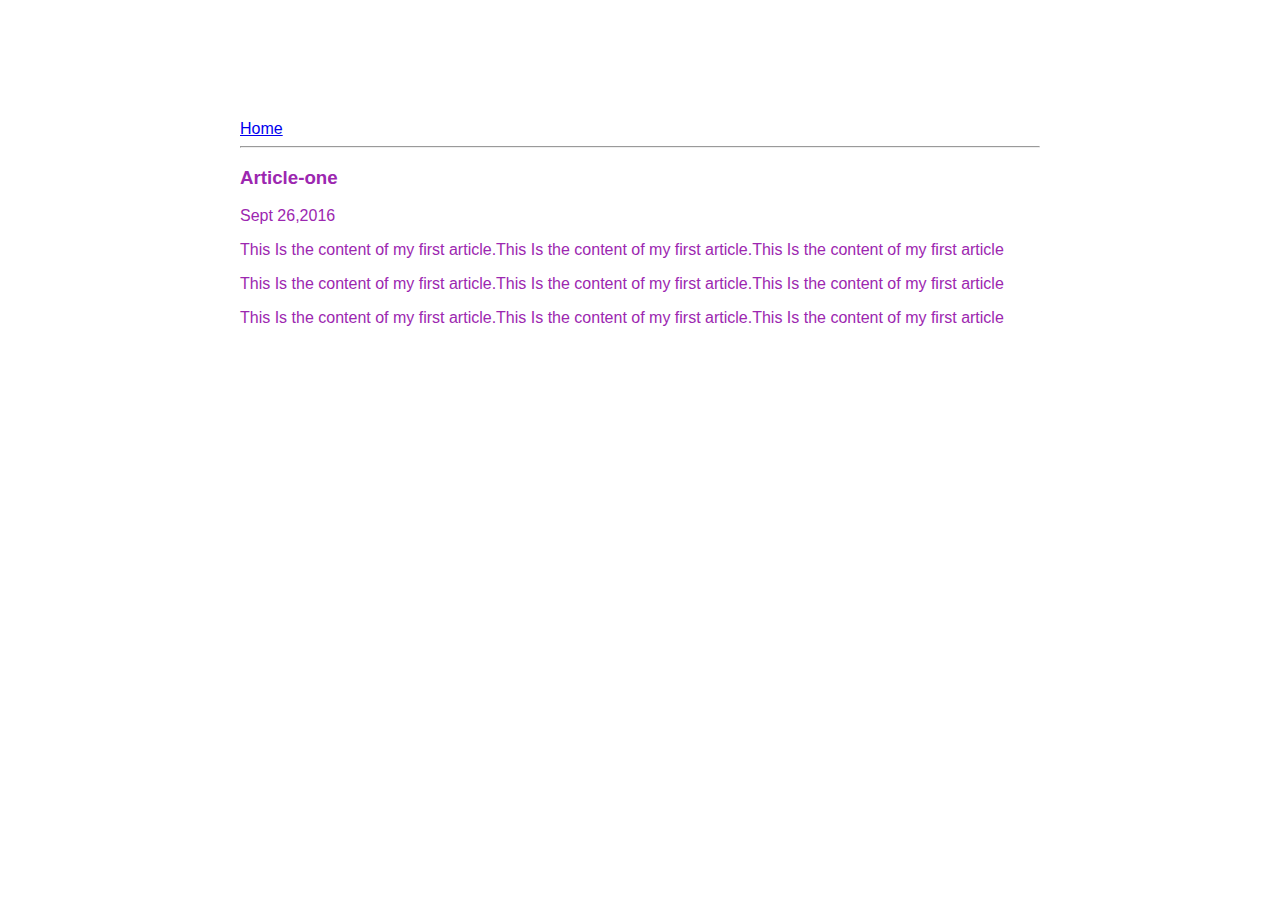
<file: ui/article-one.html>
<html>
 <head>
     <title>
         Article One| Jyosthna Royal
     </title>
     <meta name="viewport" content="width=device-width,initialscale=1"/>
     <link href="/ui/style.css" rel="stylesheet" />
     
 </head>  
 <body>
     <div class="container">
         
     <div>
         <a href="/">Home</a>
     </div>
     <hr/>
     <h3>
         Article-one
     </h3>
     <div>
        Sept 26,2016 
    </div>
    <div>
        <p>
            This Is the content of my first article.This Is the content of my first article.This Is the content of my first article
        </p>
    </div>
    <div>
        <p>
            This Is the content of my first article.This Is the content of my first article.This Is the content of my first article
        </p>
    </div>
    <div>
        <p>
            This Is the content of my first article.This Is the content of my first article.This Is the content of my first article
        </p>
    </div>
    </div>
 </body>
    
    
    
    
</html>
</file>
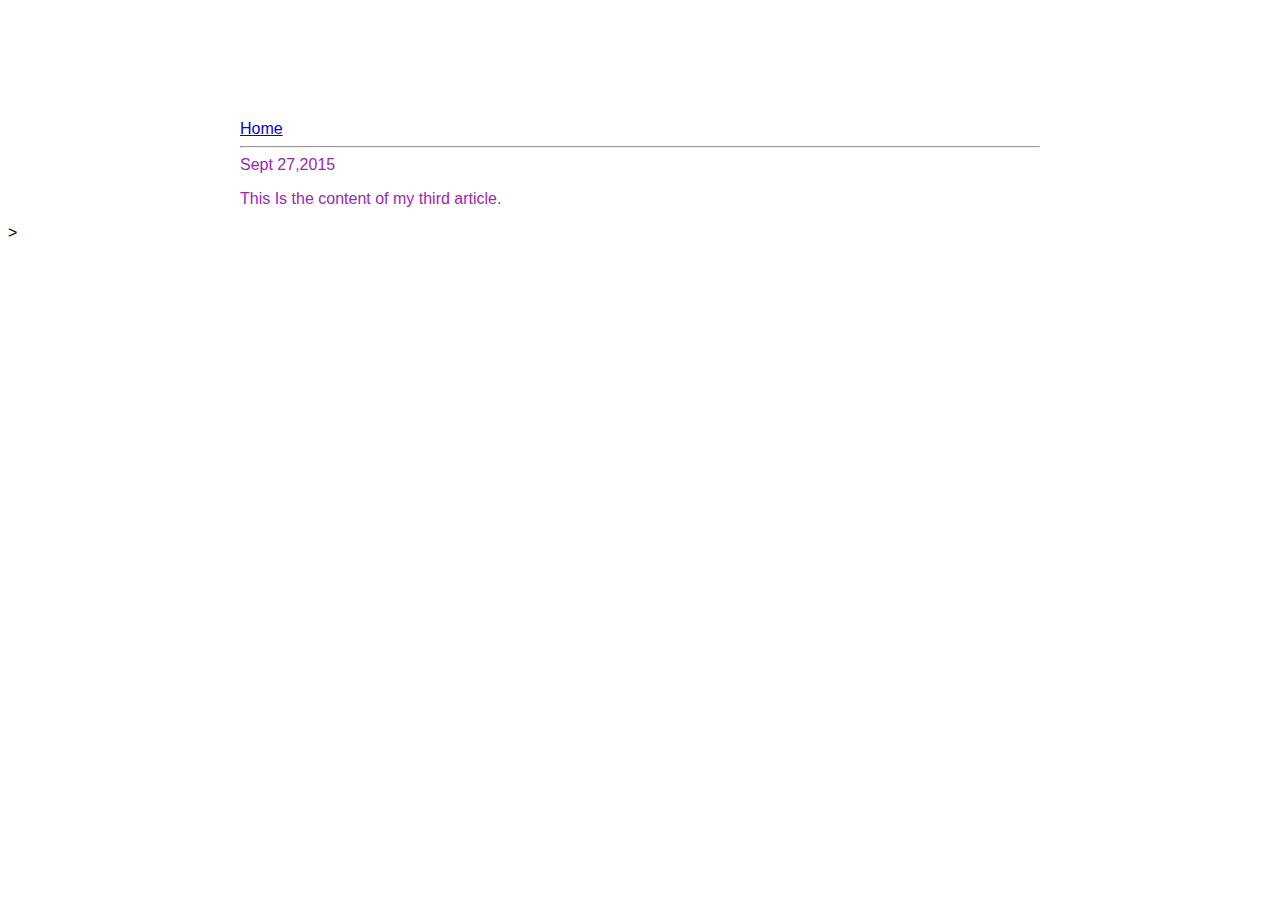
<file: ui/article-three.html>
<html>
 <head>
     <title>
         Article three| Jyosthna Royal
     </title>
     <link href="/ui/style.css" rel="stylesheet" />
     
 </head>  
 <body>
     <div class="container">
         <div>
         <a href="/">Home</a>
     </div>
     <hr/>
     <div>
        Sept 27,2015 
    </div>
    <div>
        <p>
            This Is the content of my third article.
        </p>
    </div>
    </div>>
 </body>
    
    
    
    
</html>
</file>
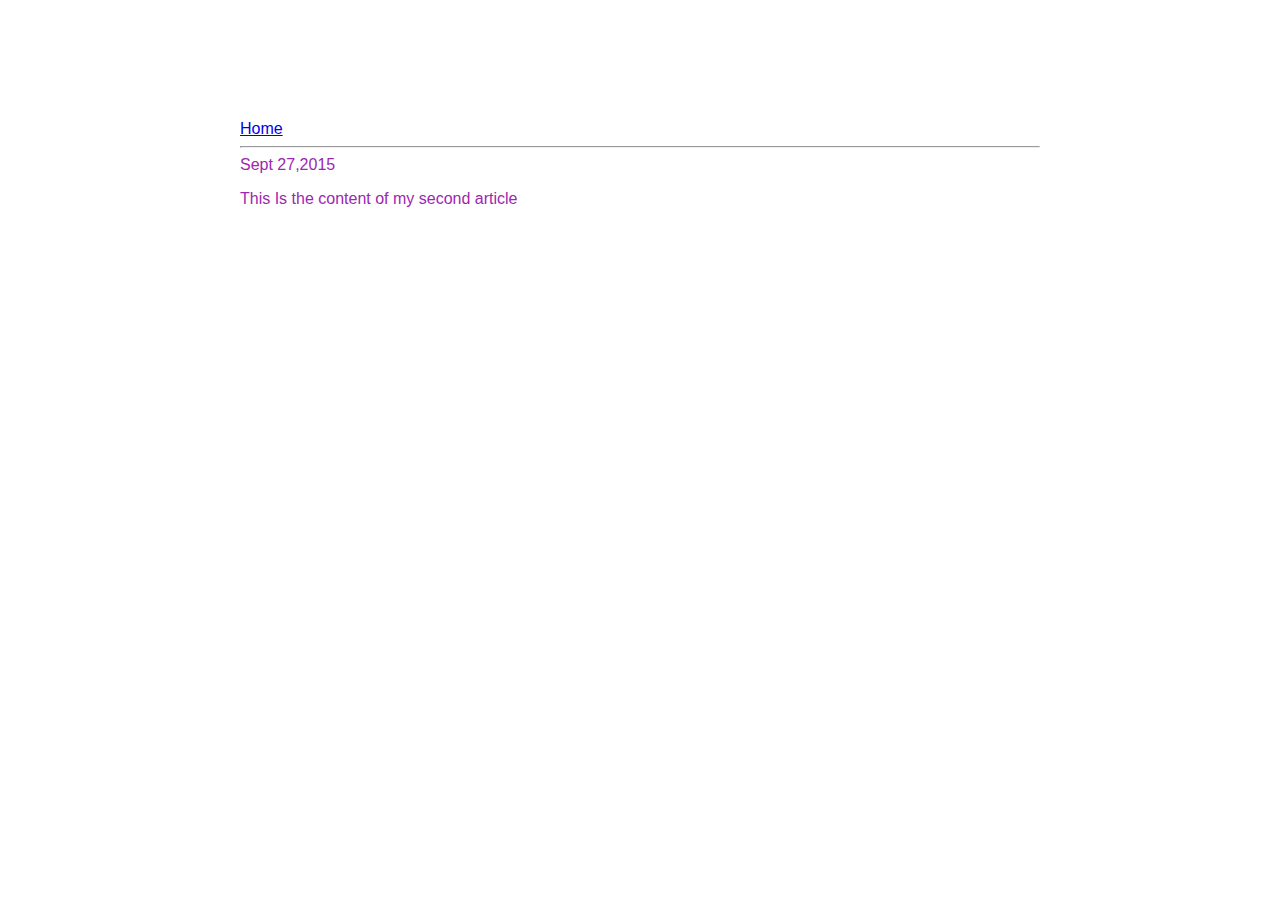
<file: ui/article-two.html>
<html>
 <head>
     <title>
         Article two| Jyosthna Royal
     </title>
     <link href="/ui/style.css" rel="stylesheet" />
 </head>  
 <body>
     <div class="container">
     <div>
         <a href="/">Home</a>
     </div>
     <hr/>
     <div>
        Sept 27,2015 
    </div>
    <div>
        <p>
            This Is the content of my second article
        </p>
    </div>
    </div>
 </body>
    
    
    
    
</html>
</file>
<file: ui/style.css>
body {
    font-family: sans-serif;
    margin-top: 60px;
}

.center {
    text-align: center;
}

.text-big {
    font-size: 300%;
}

.bold {
    font-weight: bold;
}

.img-medium {
    height: 200px;
}

 .container{
    max-width: 800px;
    margin: 0 auto;
    color: #9C27B0;
    font-family: sans-serif;
    padding-top: 60px;
    padding-right: 20px;
    padding-left: 20px;
}
</file>
